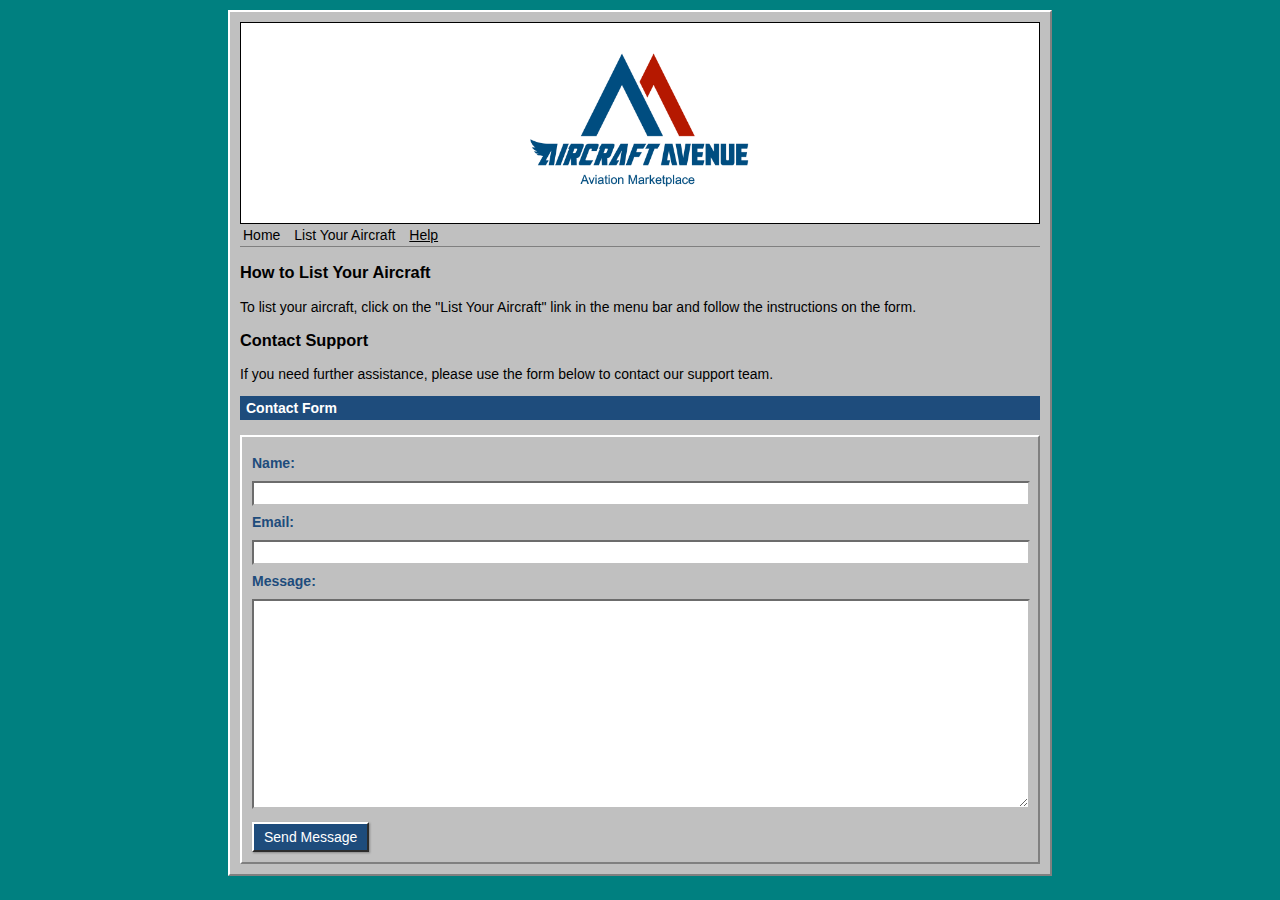
<file: help.html>
<!DOCTYPE html>
<html lang="en">
<head>
    <meta charset="UTF-8">
    <meta name="viewport" content="width=device-width, initial-scale=1.0, maximum-scale=1.0, user-scalable=no">
    <title>Help - Aircraft Avenue</title>
    <link rel="stylesheet" href="styles.css">

    <!-- Favicon et icônes -->
    <link rel="shortcut icon" href="/favicon.ico" type="image/x-icon">
    <link rel="icon" type="image/png" sizes="32x32" href="favicon-32x32.png">
</head>
<body>
    <div class="window">
        <div class="title-bar">
            <img src="logo.png" alt="logo aircraft avenue" class="logo">
        </div>

        <div class="menu-bar">
            <div class="menu-item"><a href="index.html">Home</a></div>
            <div class="menu-item"><a href="https://docs.google.com/forms/d/e/1FAIpQLSfjiBZn4EE1R_hAgNuIb-G2lLrxK8x17iyPAZqSJX-OSYNn8w/viewform?usp=header">List Your Aircraft</a></div>
            <div class="menu-item"><a href="help.html"class="active">Help</a></div>
        </div>
        

        <!-- Help Section -->
        <div id="help-section" class="help-container">
                <h3>How to List Your Aircraft</h3>
                <p>To list your aircraft, click on the "List Your Aircraft" link in the menu bar and follow the instructions on the form.</p>
            </div>
            <div class="help-item">
                <h3>Contact Support</h3>
                <p>If you need further assistance, please use the form below to contact our support team.</p>

                <!-- Contact Form -->
                <div class="contact-form-header">Contact Form</div>
                <form class="contact-form">
                    <label for="name">Name:</label>
                    <input type="text" id="name" name="name" required>

                    <label for="email">Email:</label>
                    <input type="email" id="email" name="email" required>

                    <label for="message">Message:</label>
                    <textarea id="message" name="message" rows="4" required></textarea>

                    <button type="submit">Send Message</button>
                </form>
            </div>
        </div>
    </div>
</body>
</html>
</file>
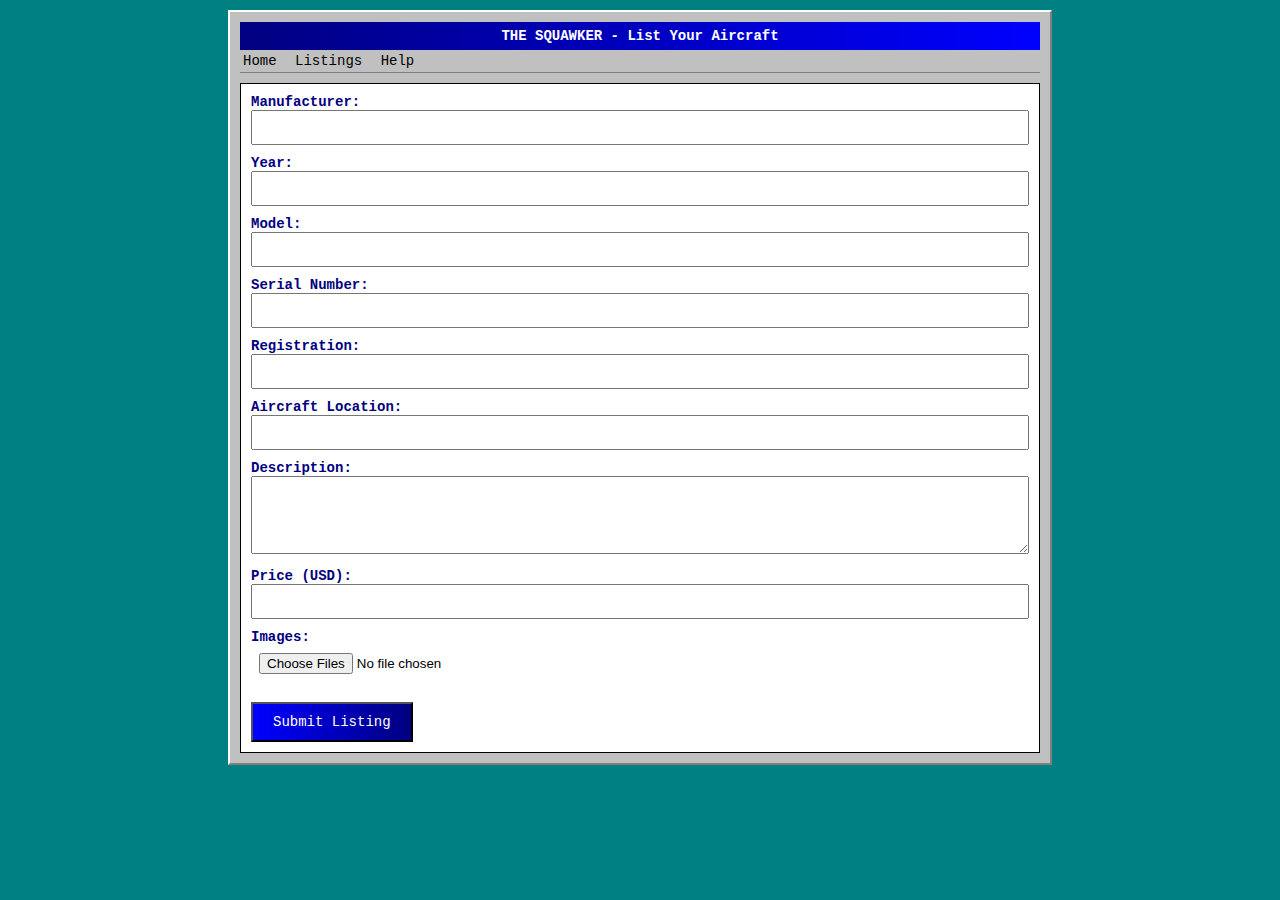
<file: listing.html>
<!DOCTYPE html>
<html lang="en">
<head>
    <meta charset="UTF-8">
    <meta name="viewport" content="width=device-width, initial-scale=1.0">
    <title>THE SQUAWKER - List Your Aircraft</title>
    <style>
        /* General page styling */
        body {
            background-color: #008080;
            color: #000000;
            font-family: 'Courier New', monospace;
            margin: 0;
            padding: 10px;
            font-size: 14px;
        }

        /* Window container */
        .window {
            background-color: #C0C0C0;
            border: 2px solid #808080;
            border-top-color: #FFFFFF;
            border-left-color: #FFFFFF;
            padding: 10px;
            max-width: 800px;
            margin: 0 auto;
        }

        /* Title bar */
        .title-bar {
            background: linear-gradient(to right, #000080, #0000FF);
            color: white;
            font-family: 'Courier New', monospace;
            padding: 6px;
            font-weight: bold;
            text-align: center;
        }

        /* Menu bar */
        .menu-bar {
            background-color: #C0C0C0;
            border-bottom: 1px solid #808080;
            padding: 3px;
        }

        /* Menu items (links) */
        .menu-item {
            display: inline-block;
            margin-right: 10px;
            cursor: pointer;
        }

        .menu-item a {
            color: #000000;
            text-decoration: none; /* No underline by default */
        }

        .menu-item a:hover {
            text-decoration: underline; /* Underline on hover */
        }

        /* Form styling */
        .listing-form {
            background-color: #FFFFFF;
            border: 1px solid #000000;
            padding: 10px;
            margin-top: 10px;
        }

        .form-group {
            margin-bottom: 10px;
        }

        .form-group label {
            display: block;
            font-weight: bold;
            color: #000080;
        }

        .form-group input,
        .form-group textarea {
            width: 100%;
            padding: 8px;
            box-sizing: border-box;
        }

        /* Retro button styling */
        .retro-button {
            display: inline-block;
            font-family: 'Courier New', monospace;
            padding: 10px 20px;
            font-size: 14px;
            text-align: center;
            text-decoration: none;
            color: #FFFFFF;
            background: linear-gradient(to right,#0000FF, #000080);
            cursor: pointer;
            margin-top: 10px;
        }

        .retro-button:hover {
            background-color: #FFD700;
        }
    </style>
</head>
<body>
    <div class="window">
        <div class="title-bar">THE SQUAWKER - List Your Aircraft</div>

        <div class="menu-bar">
            <div class="menu-item"><a href="index.html">Home</a></div>
            <div class="menu-item"><a href="#">Listings</a></div>
            <div class="menu-item"><a href="#">Help</a></div>
        </div>

        <!-- Listing form -->
        <div class="listing-form">
            <form id="aircraftForm">
                <div class="form-group">
                    <label for="manufacturer">Manufacturer:</label>
                    <input type="text" id="manufacturer" name="manufacturer" required>
                </div>
                <div class="form-group">
                    <label for="year">Year:</label>
                    <input type="number" id="year" name="year" required>
                </div>
                <div class="form-group">
                    <label for="model">Model:</label>
                    <input type="text" id="model" name="model" required>
                </div>
                <div class="form-group">
                    <label for="serialNumber">Serial Number:</label>
                    <input type="text" id="serialNumber" name="serialNumber" required>
                </div>
                <div class="form-group">
                    <label for="registration">Registration:</label>
                    <input type="text" id="registration" name="registration" required>
                </div>
                <div class="form-group">
                    <label for="location">Aircraft Location:</label>
                    <input type="text" id="location" name="location" required>
                </div>
                <div class="form-group">
                    <label for="description">Description:</label>
                    <textarea id="description" name="description" rows="4" required></textarea>
                </div>
                <div class="form-group">
                    <label for="price">Price (USD):</label>
                    <input type="number" id="price" name="price" required>
                </div>
                <div class="form-group">
                    <label for="images">Images:</label>
                    <input type="file" id="images" name="images" accept="image/*" multiple>
                </div>
                <button type="submit" class="retro-button">Submit Listing</button>
            </form>
        </div>
    </div>

    <script>
        // Form submission functionality
        document.getElementById('aircraftForm').addEventListener('submit', function(event) {
            event.preventDefault();
            const form = event.target;
            const formData = new FormData(form);
            const data = {};
            formData.forEach((value, key) => {
                if (key !== 'images') {
                    data[key] = value;
                }
            });

            const subject = `New Aircraft Listing: ${data.manufacturer} ${data.model}`;
            const body = `Manufacturer: ${data.manufacturer}\nYear: ${data.year}\nModel: ${data.model}\nSerial Number: ${data.serialNumber}\nRegistration: ${data.registration}\nLocation: ${data.location}\nDescription: ${data.description}\nPrice: $${data.price}\n\nPlease attach the selected images to this email.`;

            window.location.href = `mailto:your-email@example.com?subject=${encodeURIComponent(subject)}&body=${encodeURIComponent(body)}`;
        });
    </script>
</body>
</html>
</file>
<file: styles.css>
/* General page styling */
body {
    background-color: #008080;
    color: #000000;
    font-family: 'arial', monospace;
    margin: 0;
    padding: 10px;
    font-size: 14px;
}

/* Window container */
.window {
    background-color: #C0C0C0;
    border: 2px solid #808080;
    border-top-color: #FFFFFF;
    border-left-color: #FFFFFF;
    padding: 10px;
    max-width: 800px;
    margin: 0 auto;
}

.title-bar {
    display: flex;
    align-items: center;
    justify-content: center; /* Centre le logo */
    padding: 10px;
    border: 1px solid #000000;
    background-color: #FFFFFF; /* Ajuste selon ton design */
}

/* Menu bar */
.menu-bar {
    background-color: #C0C0C0;
    border-bottom: 1px solid #808080;
    font-size: 14px;
    padding: 3px;
}

/* Menu items (links) */
.menu-item {
    display: inline-block;
    margin-right: 10px;
    cursor: pointer;
}

.menu-item a {
    color: #000000;
    text-decoration: none;
}

.menu-item a:hover,
.menu-item a:focus,
.menu-item a.active {
    text-decoration: underline;
}

.menu-item a:focus {
    outline: none; /* Supprime le contour par défaut du focus */
}


/* Aircraft listing styling */
.aircraft-listing {
    background-color: #FFFFFF;
    border: 1px solid #000000;
    padding: 10px;
    margin-top: 10px;
}

.aircraft-item {
    border-bottom: 1px solid #000000;
    margin-bottom: 20px;
    margin-top: 10px;
    margin-left: 5px;
    margin-right: 5px;

}

.aircraft-item:last-child {
    border-bottom: none;
}

.aircraft-header {
    display: flex;
    align-items: center;
    flex-wrap: wrap; /* Permet de passer à la ligne si nécessaire */
    gap: 10px; /* Espace entre le titre et le badge */
}

.aircraft-name {
    font-weight: bold;
    white-space: nowrap; /* Empêche le titre de se couper */
    color: #1E4C7C;
}

.aircraft-details {
    margin-top: 10px;
}

.aircraft-price {
    color: #008000;
    font-weight: bold;
}

/* Carousel styling */
.carousel {
    position: relative;
    width: 100%;
    max-width: 600px;
    margin: 20px auto;
}

/* Windows XP-style inset image frame */
.carousel img {
    width: 100%;
    height: 300px;
    object-fit: cover;
    display: none;
    border: 3px inset #f0f0f0;
    box-shadow: inset 2px 2px 4px rgba(0, 0, 0, 0.3), inset -2px -2px 4px rgba(255, 255, 255, 0.3);
    background-color: #C0C0C0;
}

.carousel img.active {
    display: block;
}

/* Retro styling for carousel navigation buttons */
.carousel-nav {
    position: absolute;
    top: 50%;
    transform: translateY(-50%);
    background-color: rgba(0, 0, 0, 0.5);
    color: white;
    border: 2px outset #C0C0C0;
    padding: 10px;
    cursor: pointer;
    font-size: 18px;
    box-shadow: 2px 2px 4px rgba(0, 0, 0, 0.3);
}

.carousel-nav.prev {
    left: 10px;
}

.carousel-nav.next {
    right: 10px;
}

/* Retro styling for the close button */
.close-button {
    position: absolute;
    top: 20px;
    right: 20px;
    font-size: 24px;
    color: white;
    cursor: pointer;
    background-color: rgba(0, 0, 0, 0.5);
    border: 2px outset #C0C0C0;
    padding: 5px 10px;
    box-shadow: 2px 2px 4px rgba(0, 0, 0, 0.3);
    z-index: 1001;
}

/* Full-screen overlay styling */
.fullscreen-overlay {
    display: none;
    position: fixed;
    top: 0;
    left: 0;
    width: 100%;
    height: 100%;
    background-color: rgba(0, 0, 0, 0.8);
    justify-content: center;
    align-items: center;
    z-index: 1000;
}

.fullscreen-overlay img {
    max-width: 90%;
    max-height: 90%;
    border: 3px solid #C0C0C0;
}

/* Retro button styling */
.retro-button {
    font-family: 'arial', monospace;
    padding: 5px 10px;
    font-size: 14px;
    text-align: center;
    text-decoration: none;
    color: #FFFFFF;
    background: #1E4C7C;
    border: 2px outset #FFFFFF;
    border-bottom-color: #808080;
    border-right-color: #808080;
    box-shadow: 1px 1px 2px rgba(0, 0, 0, 0.3);
    cursor: pointer;
    margin-top: 1px;
    margin-bottom: 10px;
    display: inline-block;
}

.retro-button:hover {
    background: #1E4C7C;
}

.retro-button:active {
    border-style: inset;
    border-color: #808080;
    border-bottom-color: #FFFFFF;
    border-right-color: #FFFFFF;
    transform: translateY(1px);
}

/* Additional details styling */
.additional-details {
    display: none;
    margin-top: 20px;
}

.additional-details p {
    margin: 10px 0;
}

/* Filter box styling */
.filter-box {
    background-color: #C0C0C0;
    border: 2px solid #808080;
    border-top-color: #FFFFFF;
    border-left-color: #FFFFFF;
    margin-top: 15px;
    padding: 10px;
    display: block;
}

.filter-header {
    background: #1E4C7C;
    color: white;
    font-family: 'arial', monospace;
    padding: 4px 6px;
    font-weight: bold;
    margin-bottom: 10px;
}

.filter-box table {
    width: 100%;
    border-collapse: collapse;
}

.filter-box td {
    padding: 6px;
    vertical-align: top;
}

.filter-group {
    margin-bottom: 10px;
    background-color: #FFFFFF;
    border: 1px solid #808080;
    padding: 8px;
}

.filter-box label {
    font-weight: bold;
    color: #1E4C7C;
    display: block;
    margin-bottom: 5px;
}

.filter-box input[type="checkbox"] {
    margin-right: 5px;
    border: 1px solid #808080;
    background-color: #FFFFFF;
    cursor: pointer;
}

.filter-box input[type="checkbox"]:focus {
    outline: 1px dotted #000000;
}

.filter-box select {
    font-family: 'arial', monospace;
    padding: 3px;
    border: 2px inset #C0C0C0;
    background-color: #FFFFFF;
    color: #000000;
    margin-top: 5px;
    width: 100%;
    cursor: pointer;
}

.filter-box input[type="text"],
.filter-box input[type="number"] {
    font-family: 'arial', monospace;
    padding: 3px 5px;
    border: 2px inset #C0C0C0;
    background-color: #FFFFFF;
    color: #000000;
    width: calc(100% - 12px);
}

.range-inputs {
    display: flex;
    gap: 10px;
    align-items: center;
}

.range-inputs input {
    width: calc(50% - 12px);
}

.range-separator {
    color: #000080;
    font-weight: bold;
}

/* Toggle Filter Button */
.toggle-filter-button {
    font-family: 'arial', monospace;
    padding: 5px 10px;
    font-size: 14px;
    text-align: center;
    text-decoration: none;
    color: #FFFFFF;
    background: #1E4C7C;
    border: 2px outset #FFFFFF;
    border-bottom-color: #808080;
    border-right-color: #808080;
    box-shadow: 1px 1px 2px rgba(0, 0, 0, 0.3);
    cursor: pointer;
    margin-top: 10px;
    display: inline-block;
}

.toggle-filter-button:hover {
    background: #1E4C7C;
}

.toggle-filter-button:active {
    border-style: inset;
    border-color: #808080;
    border-bottom-color: #FFFFFF;
    border-right-color: #FFFFFF;
    transform: translateY(1px);
}

/* Apply Filters Button */
.apply-filters-button {
    font-family: 'arial', monospace;
    padding: 5px 10px;
    font-size: 14px;
    text-align: center;
    text-decoration: none;
    color: #FFFFFF;
    background: #1E4C7C;
    border: 2px outset #FFFFFF;
    border-bottom-color: #808080;
    border-right-color: #808080;
    box-shadow: 1px 1px 2px rgba(0, 0, 0, 0.3);
    cursor: pointer;
    margin-top: 10px;
    display: inline-block;
}

.apply-filters-button:hover {
    background: #1E4C7C;
}

.apply-filters-button:active {
    border-style: inset;
    border-color: #808080;
    border-bottom-color: #FFFFFF;
    border-right-color: #FFFFFF;
    transform: translateY(1px);
}

.reset-filters-button {
    font-family: 'arial', monospace;
    padding: 5px 10px;
    font-size: 14px;
    text-align: center;
    text-decoration: none;
    color: #000000;
    background-color: #C0C0C0;
    border: 2px outset #FFFFFF;
    border-bottom-color: #808080;
    border-right-color: #808080;
    cursor: pointer;
    margin-top: 10px;
    display: inline-block;
    float: right;
}

.reset-filters-button:hover {
    background-color: #D0D0D0;
}

.reset-filters-button:active {
    border-style: inset;
    border-color: #808080;
    border-bottom-color: #FFFFFF;
    border-right-color: #FFFFFF;
    transform: translateY(1px);
}

.sort-price-button {
    font-family: 'arial', monospace;
    padding: 5px 10px;
    font-size: 14px;
    text-align: center;
    text-decoration: none;
    color: #000000;
    background-color: #C0C0C0;
    border: 2px outset #FFFFFF;
    border-bottom-color: #808080;
    border-right-color: #808080;
    cursor: pointer;
    margin-top: 10px;
    display: inline-block;
    float: right;
}

.sort-price-button:hover {
    background-color: #D0D0D0;
}

.sort-price-button:active {
    border-style: inset;
    border-color: #808080;
    border-bottom-color: #FFFFFF;
    border-right-color: #FFFFFF;
    transform: translateY(1px);
}



/* Premium Listing Badge */
.premium-badge {
    background: #A62B17;
    color: white;
    font-family: 'arial', monospace;
    padding: 4px 8px;
    border-radius: 5px;
    font-size: 12px;
    font-weight: bold;
    flex-shrink: 0; /* Empêche le badge de se réduire */
    display: inline-block;
    cursor: pointer;
}


/* Style the label to ensure proper alignment */
.premium-badge-label {
    display: flex;
    margin-top: 8px;
    align-items: center;
    cursor: pointer;
}







.logo {
    max-width: 100%;
    height: auto;
    max-height: 180px; /* Taille maximale sur grand écran */
}

/* Adaptation pour mobile */
@media (max-width: 768px) {
    .logo {
        max-height: 100px; /* Réduit la taille sur mobile */
    }
}

.phone-number {
    display: none; /* Caché par défaut */
    font-size: 13px;
    margin-top: 10px;
}



/* Contact Form Styling */
.contact-form {
    background-color: #C0C0C0;
    border: 2px solid #808080;
    border-top-color: #FFFFFF;
    border-left-color: #FFFFFF;
    margin-top: 15px;
    padding: 10px;
    display: block;
}

.contact-form-header {
    background: #1E4C7C;
    color: white;
    font-family: 'arial', monospace;
    padding: 4px 6px;
    font-weight: bold;
    margin-bottom: 10px;
}

.contact-form label {
    font-weight: bold;
    color: #1E4C7C;
    display: block;
    margin-bottom: 5px;
    margin-top: 8px;

}

.contact-form input[type="text"],
.contact-form input[type="email"],
.contact-form textarea {
    font-family: 'arial', monospace;
    padding: 3px 5px;
    border: 2px inset #C0C0C0;
    background-color: #FFFFFF;
    color: #000000;
    width: calc(100% - 12px);
    margin-top: 5px;
}

.contact-form textarea {
    min-height: 200px;
}

.contact-form button {
    font-family: 'arial', monospace;
    padding: 5px 10px;
    font-size: 14px;
    text-align: center;
    text-decoration: none;
    color: #FFFFFF;
    background: #1E4C7C;
    border: 2px outset #FFFFFF;
    border-bottom-color: #808080;
    border-right-color: #808080;
    box-shadow: 1px 1px 2px rgba(0, 0, 0, 0.3);
    cursor: pointer;
    margin-top: 10px;
    display: inline-block;
}





.contact-form button:active {
border-style: inset;
    border-color: #808080;
    border-bottom-color: #FFFFFF;
    border-right-color: #FFFFFF;
    transform: translateY(1px);
}
</file>
